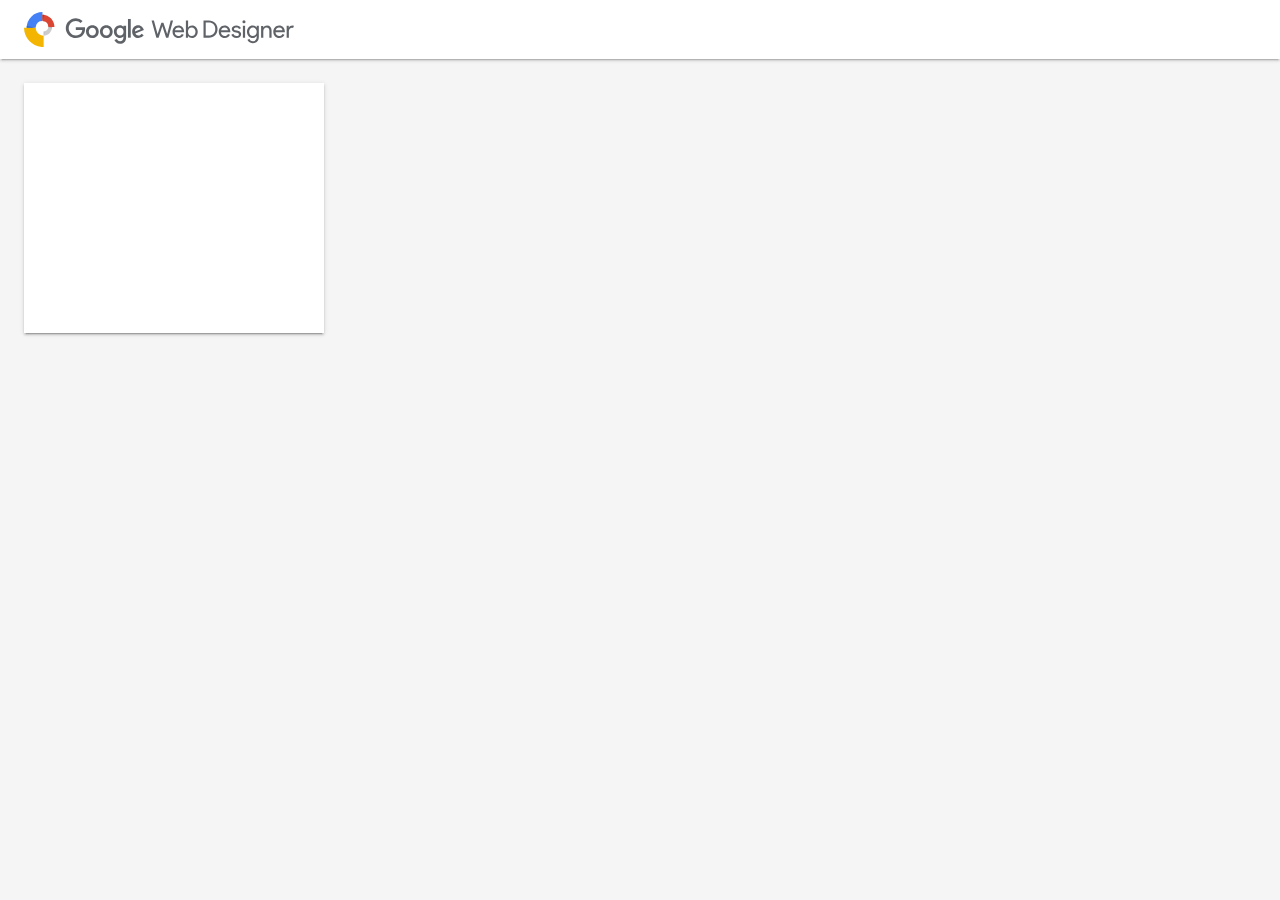
<file: BlueMatic_MemoryGame/gwd_preview_index_300x250/preview.html>
<html><head>
    <!--
    Load various Web Components polyfills required by IE and Edge. While the polyfills are
    not needed for other browsers, they're loaded irrespective of browser features because we rely
    on the polyfill's `WebComponentsReady` event as a signal that the app is ready to be initialized
    (see init.js).
    -->
    <!-- Polyfill Web Components. -->
    <script src="webcomponentsjs/webcomponents-lite.js"></script>

    <!-- Polyfill Web Animations. This file is necessary for some paper elements. -->
    <script src="webcomponentsjs/web-animations-next-lite.min.js"></script>

    <link rel="stylesheet" href="https://fonts.googleapis.com/icon?family=Roboto:regular">

    <script src="preview_polymer.js"></script>

    <style>
      body {
        margin: 0;
      }

      tf-creative-preview {
        width: 100%;
        height: 100%;
      }
    </style>
  <script>window.gwdPreview = {"config":{"uuid":1762348290057,"previewPath":"index.html","modes":["single"],"sizes":["300x250"],"feeds":{},"feedNames":[],"defaults":{"mode":"single","modeSettings":{"single":{"size":"300x250","feed":null}}}},"strings":{"MSG_ALL_FEEDS_MODE":"All sample data","MSG_ALL_SIZES_MODE":"All sizes","MSG_CUSTOM":"Custom","MSG_CUSTOM_SIZE":"Custom Size","MSG_DESKTOP_MODE":"Desktop","MSG_DEVICE":"Device","MSG_MOBILE_MODE":"Mobile","MSG_NO_SAMPLE_DATA":"No sample data","MSG_NO_SAMPLE_DATA_TO_PREVIEW":"Select sample data to see previews.","MSG_NO_SIZES_TO_PREVIEW":"Select sizes to see previews.","MSG_NONE_SELECTED":"None selected","MSG_PARALLAX_MODE":"Scrollable","MSG_PREVIEW_MODE":"Preview mode","MSG_RELOAD":"Reload","MSG_RELOAD_ALL":"Reload all","MSG_ROTATE_DEVICE":"Rotate device","MSG_SAMPLE_FEED":"Sample data","MSG_SAMPLE_FEEDS":"Sample data","MSG_SELECT_ALL":"Select all","MSG_SELECT_NONE":"Select none","MSG_SELECTED":"{num} selected","MSG_SHOW_SIZE":"Show size","MSG_SHOW_SIZES":"Show sizes","MSG_SINGLE_MODE":"Single size","MSG_VIEWPORT_SIZE":"Viewport size"}};</script></head>

  <body>

</body></html>
</file>
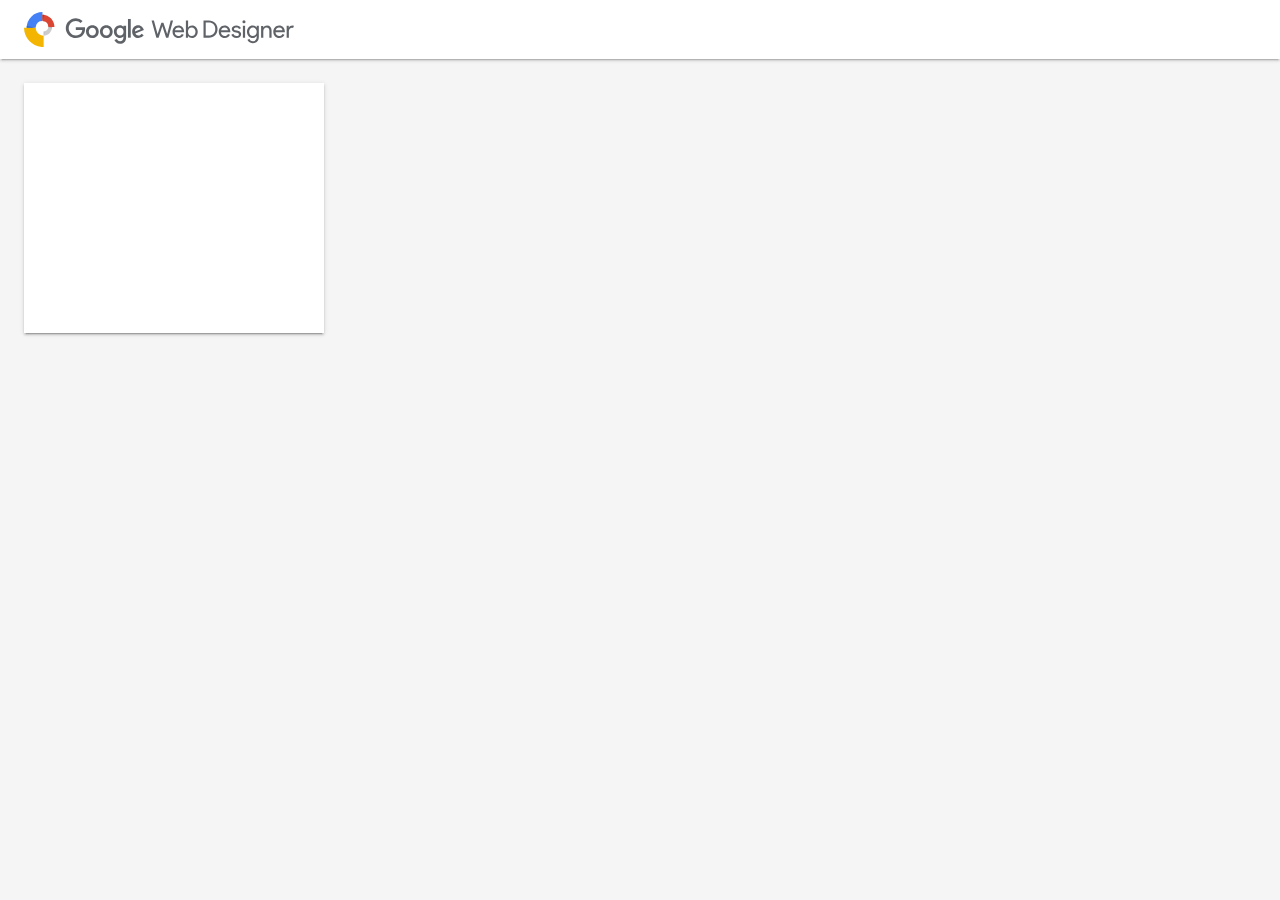
<file: BlueMatic_MemoryGame/index_300x250/gwd_preview_index_300x250/preview.html>
<html><head>
    <!--
    Load various Web Components polyfills required by IE and Edge. While the polyfills are
    not needed for other browsers, they're loaded irrespective of browser features because we rely
    on the polyfill's `WebComponentsReady` event as a signal that the app is ready to be initialized
    (see init.js).
    -->
    <!-- Polyfill Web Components. -->
    <script src="webcomponentsjs/webcomponents-lite.js"></script>

    <!-- Polyfill Web Animations. This file is necessary for some paper elements. -->
    <script src="webcomponentsjs/web-animations-next-lite.min.js"></script>

    <link rel="stylesheet" href="https://fonts.googleapis.com/icon?family=Roboto:regular">

    <script src="preview_polymer.js"></script>

    <style>
      body {
        margin: 0;
      }

      tf-creative-preview {
        width: 100%;
        height: 100%;
      }
    </style>
  <script>window.gwdPreview = {"config":{"uuid":1762521746744,"previewPath":"index.html","modes":["single"],"sizes":["300x250"],"feeds":{},"feedNames":[],"defaults":{"mode":"single","modeSettings":{"single":{"size":"300x250","feed":null}}}},"strings":{"MSG_ALL_FEEDS_MODE":"All sample data","MSG_ALL_SIZES_MODE":"All sizes","MSG_CUSTOM":"Custom","MSG_CUSTOM_SIZE":"Custom Size","MSG_DESKTOP_MODE":"Desktop","MSG_DEVICE":"Device","MSG_MOBILE_MODE":"Mobile","MSG_NO_SAMPLE_DATA":"No sample data","MSG_NO_SAMPLE_DATA_TO_PREVIEW":"Select sample data to see previews.","MSG_NO_SIZES_TO_PREVIEW":"Select sizes to see previews.","MSG_NONE_SELECTED":"None selected","MSG_PARALLAX_MODE":"Scrollable","MSG_PREVIEW_MODE":"Preview mode","MSG_RELOAD":"Reload","MSG_RELOAD_ALL":"Reload all","MSG_ROTATE_DEVICE":"Rotate device","MSG_SAMPLE_FEED":"Sample data","MSG_SAMPLE_FEEDS":"Sample data","MSG_SELECT_ALL":"Select all","MSG_SELECT_NONE":"Select none","MSG_SELECTED":"{num} selected","MSG_SHOW_SIZE":"Show size","MSG_SHOW_SIZES":"Show sizes","MSG_SINGLE_MODE":"Single size","MSG_VIEWPORT_SIZE":"Viewport size"}};</script></head>

  <body>

</body></html>
</file>
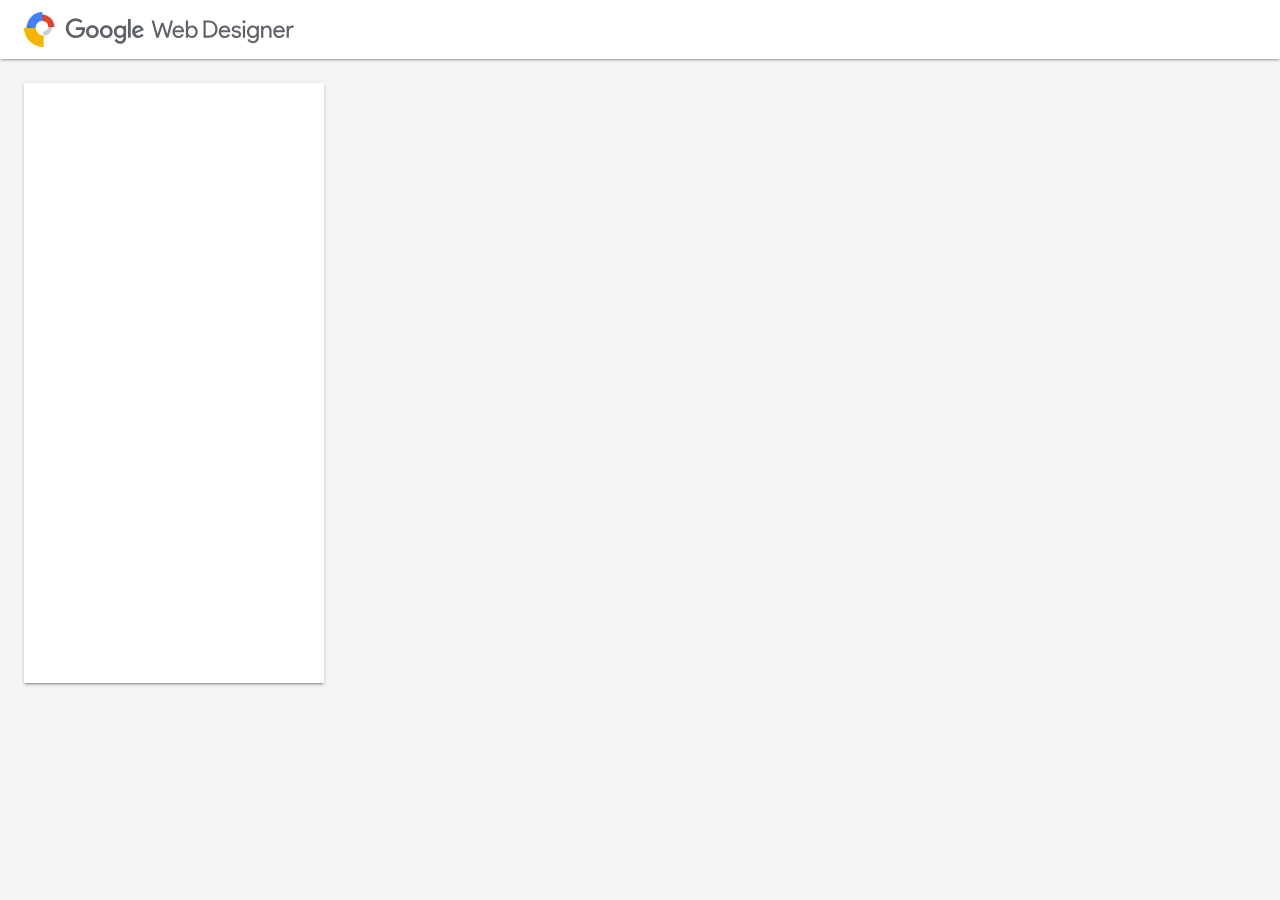
<file: BlueMatic_MemoryGame/index_300x600/gwd_preview_index_300x600/preview.html>
<html><head>
    <!--
    Load various Web Components polyfills required by IE and Edge. While the polyfills are
    not needed for other browsers, they're loaded irrespective of browser features because we rely
    on the polyfill's `WebComponentsReady` event as a signal that the app is ready to be initialized
    (see init.js).
    -->
    <!-- Polyfill Web Components. -->
    <script src="webcomponentsjs/webcomponents-lite.js"></script>

    <!-- Polyfill Web Animations. This file is necessary for some paper elements. -->
    <script src="webcomponentsjs/web-animations-next-lite.min.js"></script>

    <link rel="stylesheet" href="https://fonts.googleapis.com/icon?family=Roboto:regular">

    <script src="preview_polymer.js"></script>

    <style>
      body {
        margin: 0;
      }

      tf-creative-preview {
        width: 100%;
        height: 100%;
      }
    </style>
  <script>window.gwdPreview = {"config":{"uuid":1762515753214,"previewPath":"index.html","modes":["single"],"sizes":["300x600"],"feeds":{},"feedNames":[],"defaults":{"mode":"single","modeSettings":{"single":{"size":"300x600","feed":null}}}},"strings":{"MSG_ALL_FEEDS_MODE":"All sample data","MSG_ALL_SIZES_MODE":"All sizes","MSG_CUSTOM":"Custom","MSG_CUSTOM_SIZE":"Custom Size","MSG_DESKTOP_MODE":"Desktop","MSG_DEVICE":"Device","MSG_MOBILE_MODE":"Mobile","MSG_NO_SAMPLE_DATA":"No sample data","MSG_NO_SAMPLE_DATA_TO_PREVIEW":"Select sample data to see previews.","MSG_NO_SIZES_TO_PREVIEW":"Select sizes to see previews.","MSG_NONE_SELECTED":"None selected","MSG_PARALLAX_MODE":"Scrollable","MSG_PREVIEW_MODE":"Preview mode","MSG_RELOAD":"Reload","MSG_RELOAD_ALL":"Reload all","MSG_ROTATE_DEVICE":"Rotate device","MSG_SAMPLE_FEED":"Sample data","MSG_SAMPLE_FEEDS":"Sample data","MSG_SELECT_ALL":"Select all","MSG_SELECT_NONE":"Select none","MSG_SELECTED":"{num} selected","MSG_SHOW_SIZE":"Show size","MSG_SHOW_SIZES":"Show sizes","MSG_SINGLE_MODE":"Single size","MSG_VIEWPORT_SIZE":"Viewport size"}};</script></head>

  <body>

</body></html>
</file>
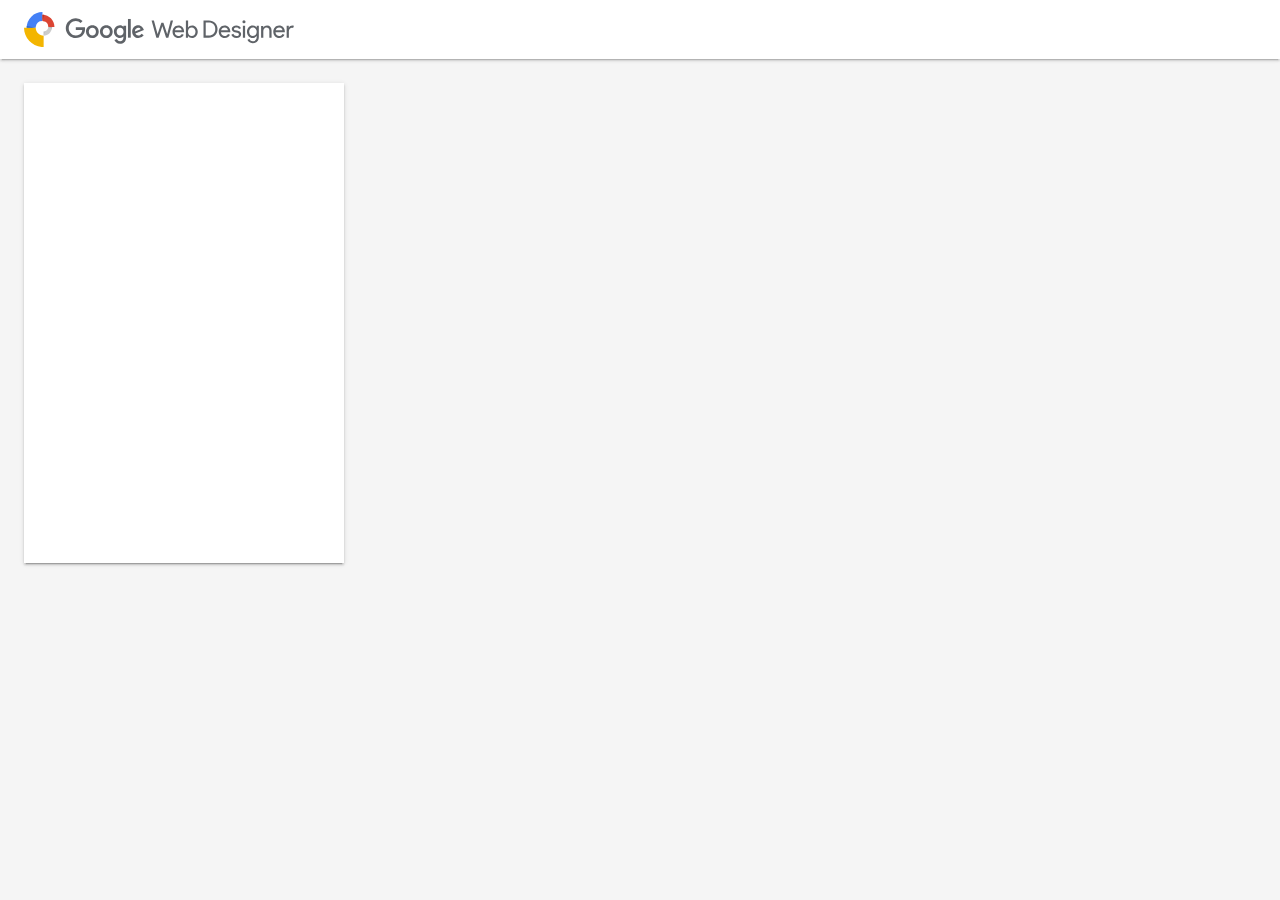
<file: BlueMatic_MemoryGame/index_320x480/gwd_preview_index320x480/preview.html>
<html><head>
    <!--
    Load various Web Components polyfills required by IE and Edge. While the polyfills are
    not needed for other browsers, they're loaded irrespective of browser features because we rely
    on the polyfill's `WebComponentsReady` event as a signal that the app is ready to be initialized
    (see init.js).
    -->
    <!-- Polyfill Web Components. -->
    <script src="webcomponentsjs/webcomponents-lite.js"></script>

    <!-- Polyfill Web Animations. This file is necessary for some paper elements. -->
    <script src="webcomponentsjs/web-animations-next-lite.min.js"></script>

    <link rel="stylesheet" href="https://fonts.googleapis.com/icon?family=Roboto:regular">

    <script src="preview_polymer.js"></script>

    <style>
      body {
        margin: 0;
      }

      tf-creative-preview {
        width: 100%;
        height: 100%;
      }
    </style>
  <script>window.gwdPreview = {"config":{"uuid":1762517107136,"previewPath":"index.html","modes":["single"],"sizes":["320x480"],"feeds":{},"feedNames":[],"defaults":{"mode":"single","modeSettings":{"single":{"size":"320x480","feed":null}}}},"strings":{"MSG_ALL_FEEDS_MODE":"All sample data","MSG_ALL_SIZES_MODE":"All sizes","MSG_CUSTOM":"Custom","MSG_CUSTOM_SIZE":"Custom Size","MSG_DESKTOP_MODE":"Desktop","MSG_DEVICE":"Device","MSG_MOBILE_MODE":"Mobile","MSG_NO_SAMPLE_DATA":"No sample data","MSG_NO_SAMPLE_DATA_TO_PREVIEW":"Select sample data to see previews.","MSG_NO_SIZES_TO_PREVIEW":"Select sizes to see previews.","MSG_NONE_SELECTED":"None selected","MSG_PARALLAX_MODE":"Scrollable","MSG_PREVIEW_MODE":"Preview mode","MSG_RELOAD":"Reload","MSG_RELOAD_ALL":"Reload all","MSG_ROTATE_DEVICE":"Rotate device","MSG_SAMPLE_FEED":"Sample data","MSG_SAMPLE_FEEDS":"Sample data","MSG_SELECT_ALL":"Select all","MSG_SELECT_NONE":"Select none","MSG_SELECTED":"{num} selected","MSG_SHOW_SIZE":"Show size","MSG_SHOW_SIZES":"Show sizes","MSG_SINGLE_MODE":"Single size","MSG_VIEWPORT_SIZE":"Viewport size"}};</script></head>

  <body>

</body></html>
</file>
